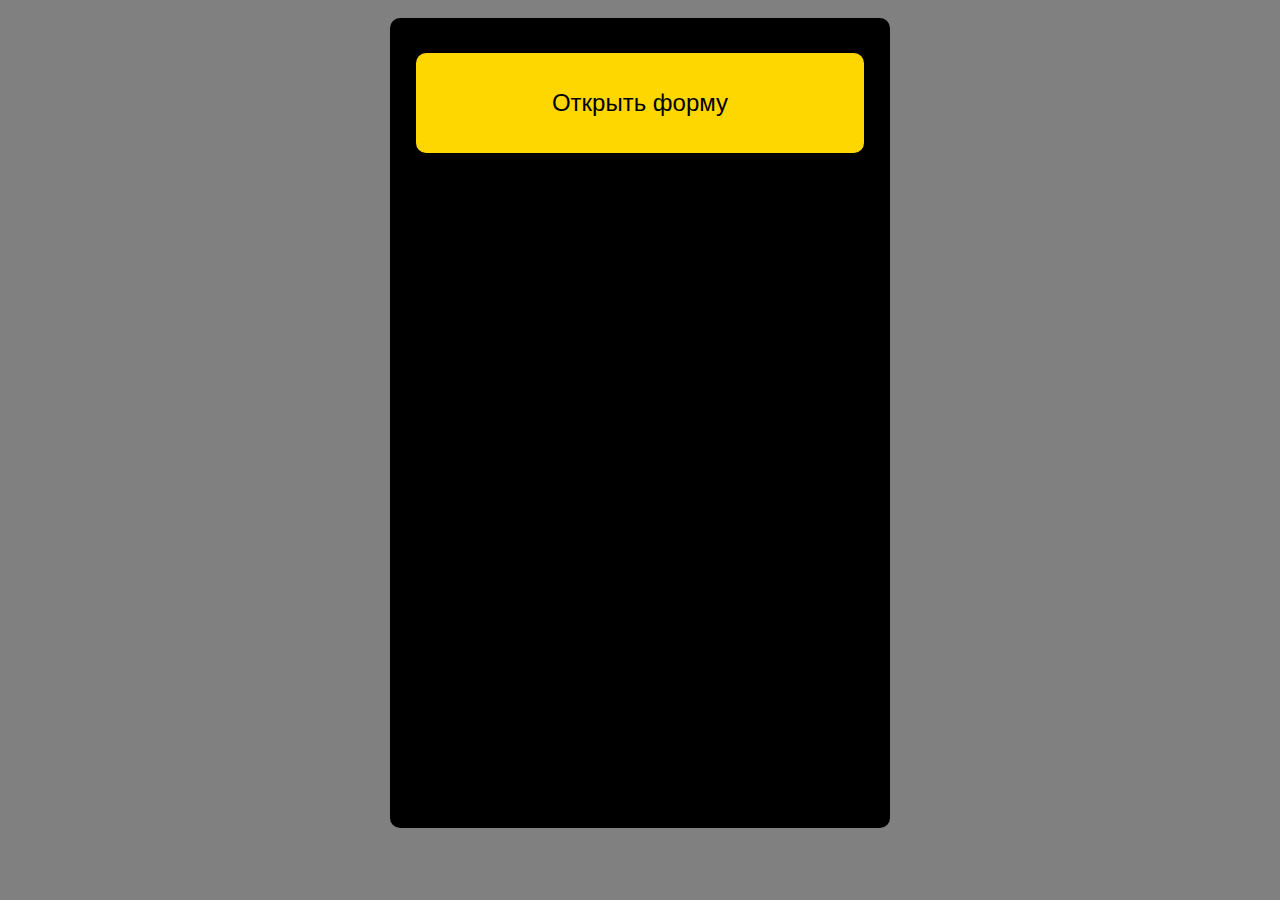
<file: INDEX8.html>
<!DOCTYPE html>
<html lang="en">
<head>
    <meta charset="UTF-8">
    <meta name="viewport" content="width=device-width, initial-scale=1.0">
    <link rel="stylesheet" href="style8.css">
    <title>task 8</title>
    <script src="https://ajax.googleapis.com/ajax/libs/jquery/2.2.4/jquery.min.js"></script>
</head>
<body>
  <div class="container">
    <button id="openFormButton">Открыть форму</button>
    <div id="popupForm" style="display: none;">
        <button id="closeFormButton">Закрыть форму</button>
        <section class="formcarry-container">
            <form action="https://formcarry.com/s/6JwBqZeLaG2" method="POST" enctype="multipart/form-data">
              
              <div class="formcarry-block">
                <input type="text" name="name" id="fc-generated-1-name" placeholder="ФИО" />
              </div>
                
              <div class="formcarry-block">
                <input type="email" name="email" id="fc-generated-1-email" placeholder="Электронная почта" />
              </div>
    
              <div class="formcarry-block">
                <input type="text" name="phone" id="fc-generated-1-name" placeholder="Номер телефона" />
              </div>
    
              <div class="formcarry-block">
                <input type="text" name="company" id="fc-generated-1-name" placeholder="Компания" />
              </div>
                
              <div class="formcarry-block">
                <textarea name="message" name="message" id="fc-generated-1-message" placeholder="Сообщение"></textarea>
              </div>
            
              <div class="formcarry-block">
                <label for="fc-generated-1-message">Соглашаюсь на обработку данных</label>
                <input type="checkbox" required="true" name="terms" id="terms">
              </div>
                
              <div class="formcarry-block">  
                <button id="send" type="submit">Отправить</button>
              </div>
            
            </form>
          </section>
    </div>
    <script src="index8.js"></script>
  </div>
</body>
</html>
</file>
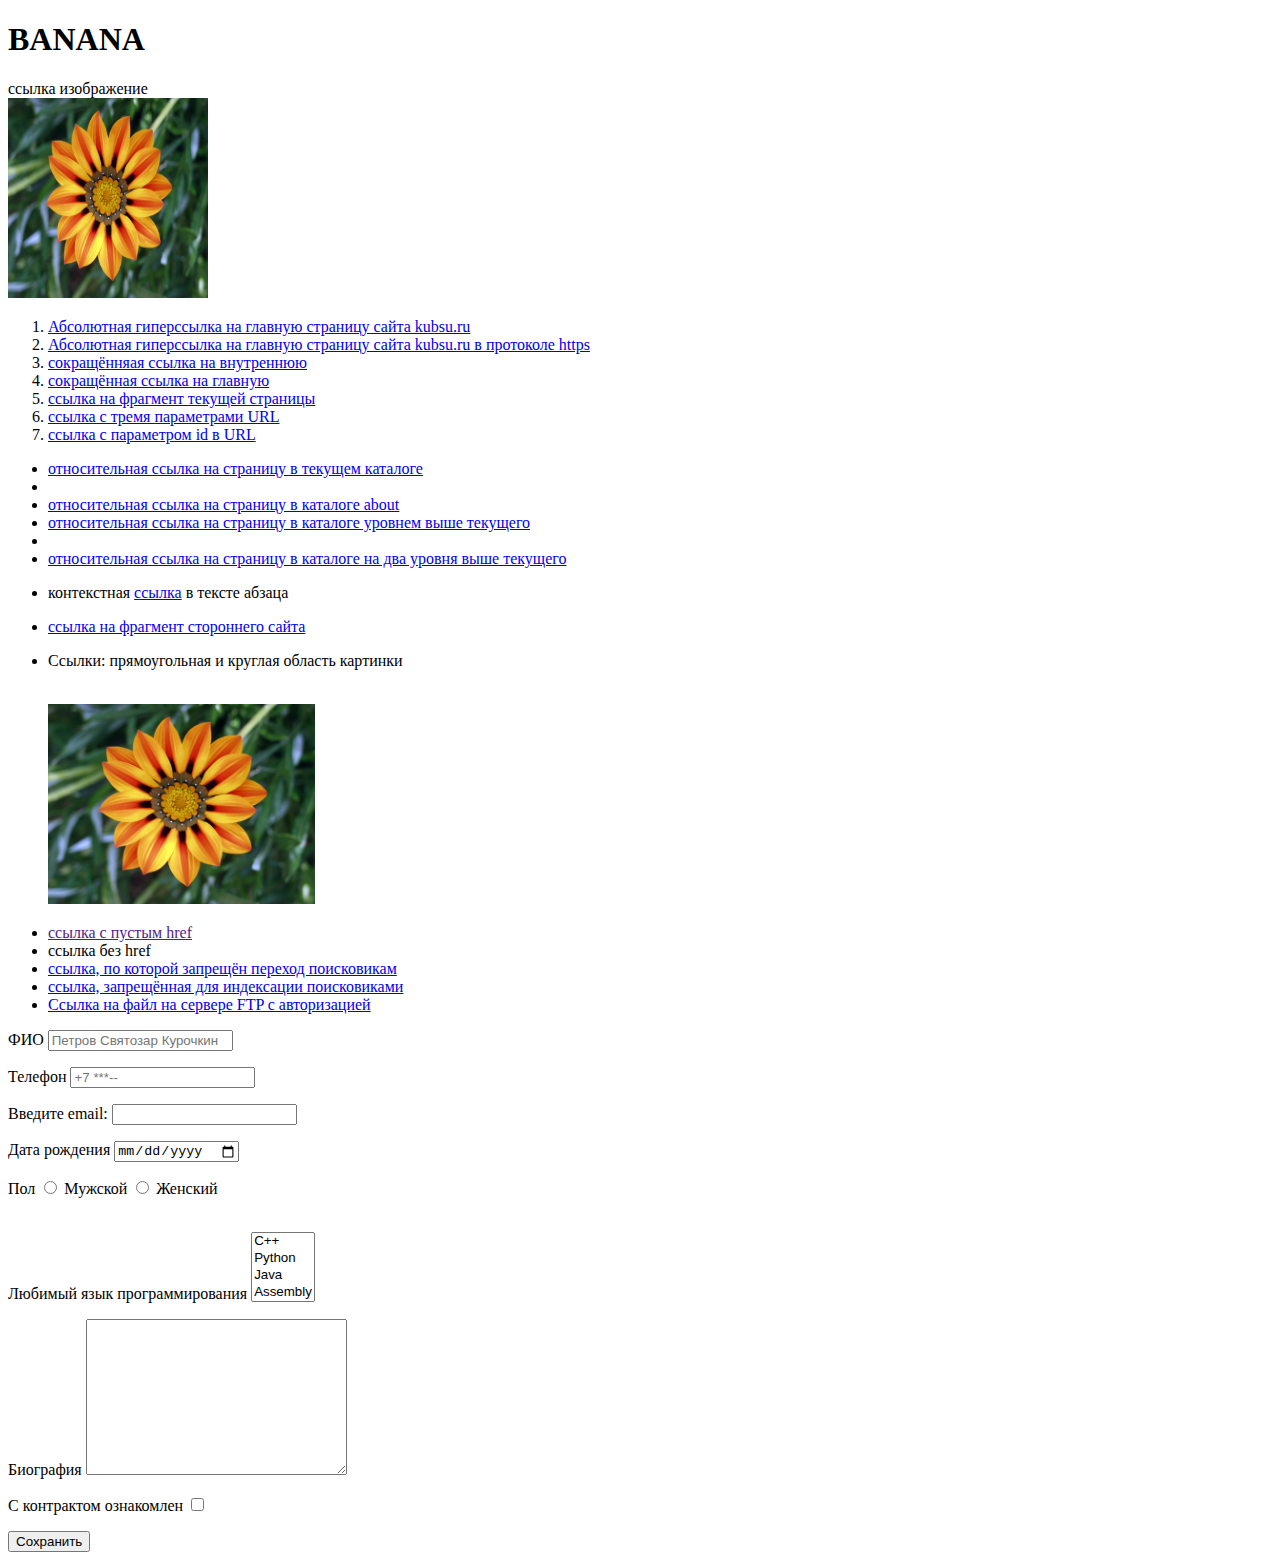
<file: task1.html>
<!DOCTYPE html>
<html lang= "en">

<head>
  <meta charset = "UTF-8">
  <link rel="shortcut icon" href="image/image.png">
  <title>Task1</title>
</head>   

<body>
  <header>
    <h1>BANANA</h1>
  </header>
  <main>
          <li>ссылка изображение<br>
            <a href="https://github.com/Anastasia>"><img src="image/image.png" width="200" height="200" alt="описание картинки"></a>
          </li>
          <ol>
            <li><a href = "http://www.kubsu.ru/index.php"> Абсолютная гиперссылка на главную страницу сайта kubsu.ru</a></li>
            <li><a href = "https://www.kubsu.ru/index.php"> Абсолютная гиперссылка на главную страницу сайта kubsu.ru в протоколе https</a></li>
            <li><a href="/pages/page" title="pages/page"> сокращённяая ссылка на внутреннюю</a>
            <li><a href="/" title="main"> сокращённая ссылка на главную</a></li>
            <li><a href="#sign" title="fragment"> ссылка на фрагмент текущей страницы</a></li>  
            <li><a href="http://github.com?parameter1=p1&parameter2=p2&parameter3=p3" title="three parameters"> ссылка с тремя параметрами URL</a></li>
            <li><a href="http://github.com?id=1000000" title="id"> ссылка с параметром id в URL</a></li>
          </ol>
          <ul>
            <li><a href="page"> относительная ссылка на страницу в текущем каталоге</a><li>
            <li><a href="./about/page"> относительная ссылка на страницу в каталоге about</a></li>
            <li><a href="../page"> относительная ссылка на страницу в каталоге уровнем выше текущего</a><li>
            <li><a href="../../page"> относительная ссылка на страницу в каталоге на два уровня выше текущего</a></li>
          </ul>

          <ul>
            <li>
              <p>контекстная <a href="https://youtube.com" stule="display: inline-block"> ссылка</a> в тексте абзаца</p>
            </li>
            <li>
              <a href="http://github.com/Anastasia#files"> ссылка на фрагмент стороннего сайта</a>
            </li>
          </ul>
          <ul>
            <li>
              <p>Ссылки: прямоугольная и круглая область картинки </p>
              <br>
              <img src="image/image.png" wight="200" height="200" alt="картинка" usemap="#map">
              <map>
                <area shape="rect" coords="0, 0, 200, 100" href="https://kubsu.ru" alt="прямоугольная область">
                <area shape="circle" coords="100,150,50" href="https://kubstu.ru" alt="круглая область">
              </map>
            </li>
          </ul>
          <ul>
            <li>
              <a href=""> ссылка с пустым href</a>
            </li>
            <li>
              <a>ссылка без href</a>
            </li>
            <li> <a href="http://lucky.re" rel="nofollow"> ссылка, по которой запрещён переход поисковикам</a></li>
            <li> <!--noindex--><a href="http://github.com">ссылка, запрещённая для индексации поисковиками</a><!--/noindex--></li>
            <li> <a href="ftp://user:2334425@youtube.com"> Ссылка на файл на сервере FTP с авторизацией</a></li>
          </ul>
      <a id="sign"></a>
      <form action="/" method="post" style="display: inherit">
                    <p>
                      <label for="name" >ФИО</label>
                      <input type="text" name="ФИО" id="name" placeholder="Петров Святозар Курочкин">
                    </p>
                    <p>
                      <label for="phone">Телефон</label>
                      <input type="tell" id="phone" placeholder="+7 ***--">
                    </p>
                    <p>
                      <label for="email">Введите email:</label>
                      <input type="email" name="email" id="email" required>
                    </p>
                    <p>
                      <label for="birth">Дата рождения</label>
                      <input type="date" id="birth">
                    </p>
                    <p>
                      <span>Пол</span>
                      <input type="radio" name="state" id="male" value="Мужской">
                      <label for="male">Мужской</label>
                      <input type="radio" name="state" id="female" value="Женский">
                      <label for="female">Женский</label><br><br>
                    </p>
                    <p>
                      <label for="lang">Любимый язык программирования</label>
                      <select name="lang[]" id="lang" multiple="multiple">
                          <option value="">C++</option>
                          <option value="">Python</option>
                          <option value="">Java</option>
                          <option value="">Assembly</option>
                      </select>
                    </p>
                    <P>
                      <label for="biography">Биография</label>
                      <textarea name="" id="biography" cols="30" rows="10"></textarea>
                    </P>
                    <p>
                      <label for="agree-input">С контрактом ознакомлен</label>
                      <input type="checkbox" id="agree-input">
                    </p>
                    <p>
                      <button type="submit">Сохранить</button>
                    </p>
            </form>
  </main>
</body>
</html>
</file>
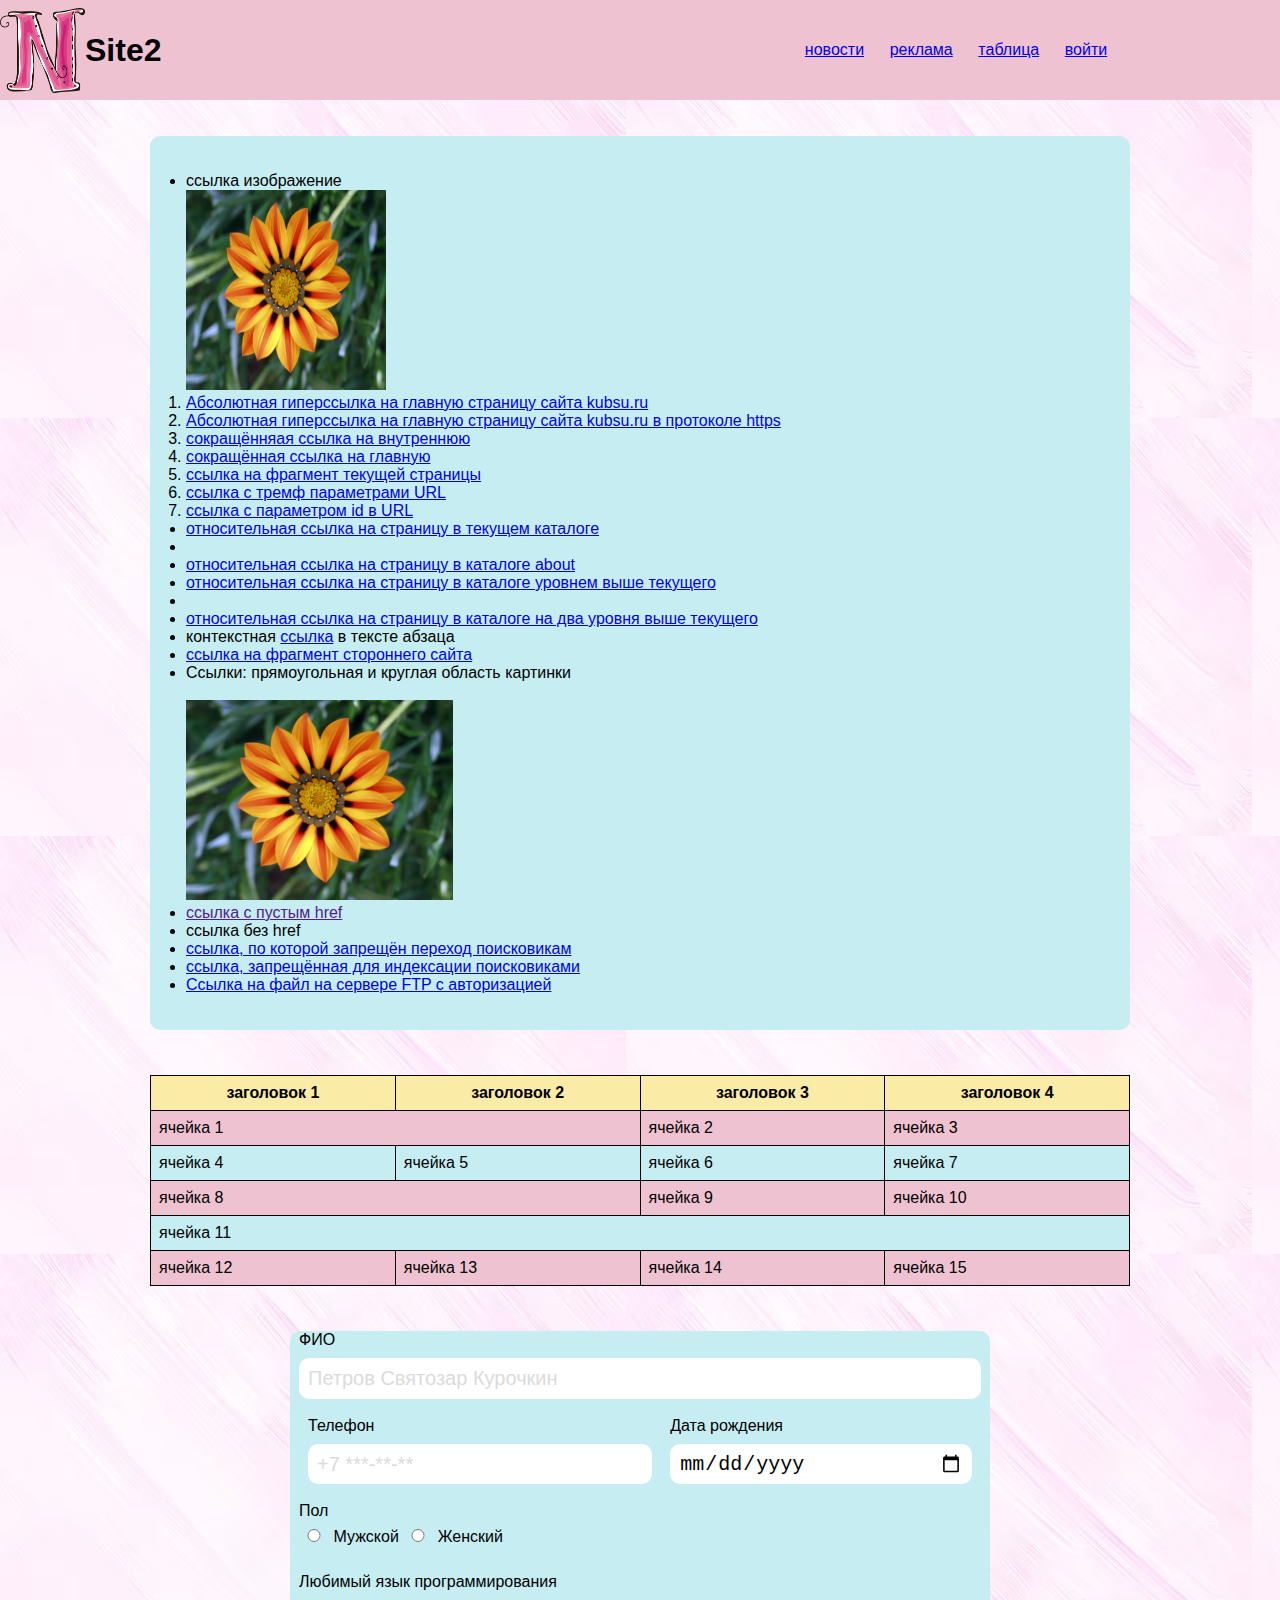
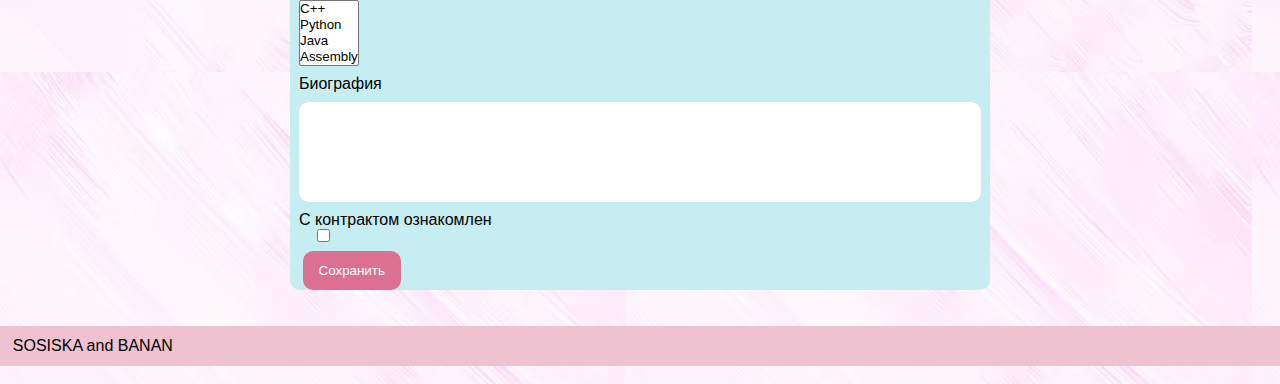
<file: task2.html>
<!DOCTYPE html>
<html lang= "en">

<head>
	<meta charset = "UTF-8">
	<link rel="stylesheet" href="new1.css">
	<link rel="shortcut icon" href="ne.png">
	<title>Task2</title>
</head> 	

<body>
<header>
	<div class="header-container">
		<div class="header-title">
			<img src="image/ne.png" width="85" height="85" alt="aaaa">
			<h1>Site2</h1>
		</div>
		<div class="header-menu">
			<ul>
				<li><a href="ssilki">новости</a></li>
				<li><a href = "http://www.kubsu.ru/index.php">реклама</a></li>
				<li><a href="#tab">таблица</a></li>
				<li><a href="#sign">войти</a></li>
			<ul>
		</div>
	</div>
</header>
	<main>
		<nav>
			<div class="main-back">
				<div class="main-content">
					<a id="ssilki"></a>
					<li>ссылка изображение<br>
						<a href="https://github.com/Ivan>"><img src="image/image.png" width="200" height="200" alt="описание картинки"></a>
					</li>
					<ol>
						<li><a href = "http://www.kubsu.ru/index.php"> Абсолютная гиперссылка на главную страницу сайта kubsu.ru</a></li>
						<li><a href = "https://www.kubsu.ru/index.php"> Абсолютная гиперссылка на главную страницу сайта kubsu.ru в протоколе https</a></li>
						<li><a href="/pages/page" title="pages/page"> сокращённяая ссылка на внутреннюю</a>
						<li><a href="/" title="main"> сокращённая ссылка на главную</a></li>
						<li><a href="#tab" title="fragment"> ссылка на фрагмент текущей страницы</a></li>	
						<li><a href="http://github.com?parameter1=p1&parameter2=p2&parameter3=p3" title="three parameters"> ссылка с тремф параметрами URL</a></li>
						<li><a href="http://github.com?id=1000000" title="id"> ссылка с параметром id в URL</a></li>
					</ol>
					<ul>
						<li><a href="page"> относительная ссылка на страницу в текущем каталоге</a><li>
						<li><a href="./about/page"> относительная ссылка на страницу в каталоге about</a></li>
						<li><a href="../page"> относительная ссылка на страницу в каталоге уровнем выше текущего</a><li>
						<li><a href="../../page"> относительная ссылка на страницу в каталоге на два уровня выше текущего</a></li>
					</ul>

					<ul>
						<li>
							<p>контекстная <a href="https://youtube.com" style="display: inline-block"> ссылка</a> в тексте абзаца</p>
						</li>
						<li>
							<a href="http://github.com/Ivan#files"> ссылка на фрагмент стороннего сайта</a>
						</li>
					</ul>
					<ul>
						<li>
							<p>Ссылки: прямоугольная и круглая область картинки </p>
							<br>
							<img src="image/image.png" wight="200" height="200" alt="картинка" usemap="#mmap">
							<map name="mmap">
								<area shape="rect" coords="0, 0, 200, 200" href="https://kubsu.ru/" alt="прямоугольная область">
								<area shape="cicle" coords="100,150,50" href="https://kubstu.ru/" alt="круглая область">
							</map>
						</li>
					</ul>
					<ul>
						<li>
							<a href=""> ссылка с пустым href</a>
						</li>
						<li>
							<a>ссылка без href</a>
						</li>
						<li> <a href="http://lucky.re" rel="nofollow"> ссылка, по которой запрещён переход поисковикам</a></li>
						<li> <!--noindex--><a href="http://github.com">ссылка, запрещённая для индексации поисковиками</a><!--/noindex--></li>
						<li> <a href="ftp://user:2334425@youtube.com"> Ссылка на файл на сервере FTP с авторизацией</a></li>
					</ul>
				</div>
			</div>
			<a id="tab"></a>
			<div class="table">
				<table>
						<tr class="table-header">
							<th>заголовок 1</th>
							<th>заголовок 2</th>
							<th>заголовок 3</th>
							<th>заголовок 4</th>
						</tr>
						<tr class="r-e">
							<td colspan="2">ячейка 1</td>
							<td>ячейка 2</td>
							<td>ячейка 3</td>
						</tr>
						<tr class="r-o">
							<td>ячейка 4</td>
							<td>ячейка 5</td>
							<td>ячейка 6</td>
							<td>ячейка 7</td>
						<tr>
						<tr class="r-e">
							<td colspan="2">ячейка 8</td>
							<td>ячейка 9</td>
							<td>ячейка 10</td>
						</tr>
						<tr class="r-o">
							<td colspan="4"> ячейка 11</td>
						</tr>
						<tr class="r-e">
							<td>ячейка 12</td>
							<td>ячейка 13</td>
							<td>ячейка 14</td>
							<td>ячейка 15</td>
						</tr>
				</table>
			</div>

			<a id="sign"></a>
			<form action="/" method="post" style="display: inherit">
                <div class="input ">
                    <label for="name" >ФИО</label>
                    <input type="text" name="ФИО" id="name" placeholder="Петров Святозар Курочкин">
                </div>
                <div class="phone-birth">
                    <div class="phone-container">
                        <label for="phone">Телефон</label>
                        <input type="tell" id="phone" placeholder="+7 ***-**-**">
                    </div>
                    <div class="birth">
                        <label for="birth">Дата рождения</label>
                        <input type="date" id="birth">
                    </div>
                </div>
                <div class="gender">
                    <span>Пол</span>
                    <input type="radio" name="state" id="male" value="Мужской">
                    <label for="male">Мужской</label>
                    <input type="radio" name="state" id="female" value="Женский">
                    <label for="female">Женский</label><br><br>
                </div>
                <div class="language">
                    <label for="lang">Любимый язык программирования</label>
                    <select name="lang[]" id="lang" multiple="multiple">
                        <option value="">C++</option>
                        <option value="">Python</option>
                        <option value="">Java</option>
                        <option value="">Assembly</option>
                    </select>
                </div>
                <div class="biog">
                    <label for="biography">Биография</label>
                    <textarea name="" id="biography" cols="30" rows="10"></textarea>
                </div>
                <div class="agree">
                    <label for="agree-input">С контрактом ознакомлен</label>
                    <input type="checkbox" id="agree-input">
                </div>
                <button type="submit">Сохранить</button>
            </form>
		</nav>
	</main>
	<footer>
		<div class="footer-c">
			SOSISKA and BANAN 
		</div>
	</footer>
</body>
</html>
</file>
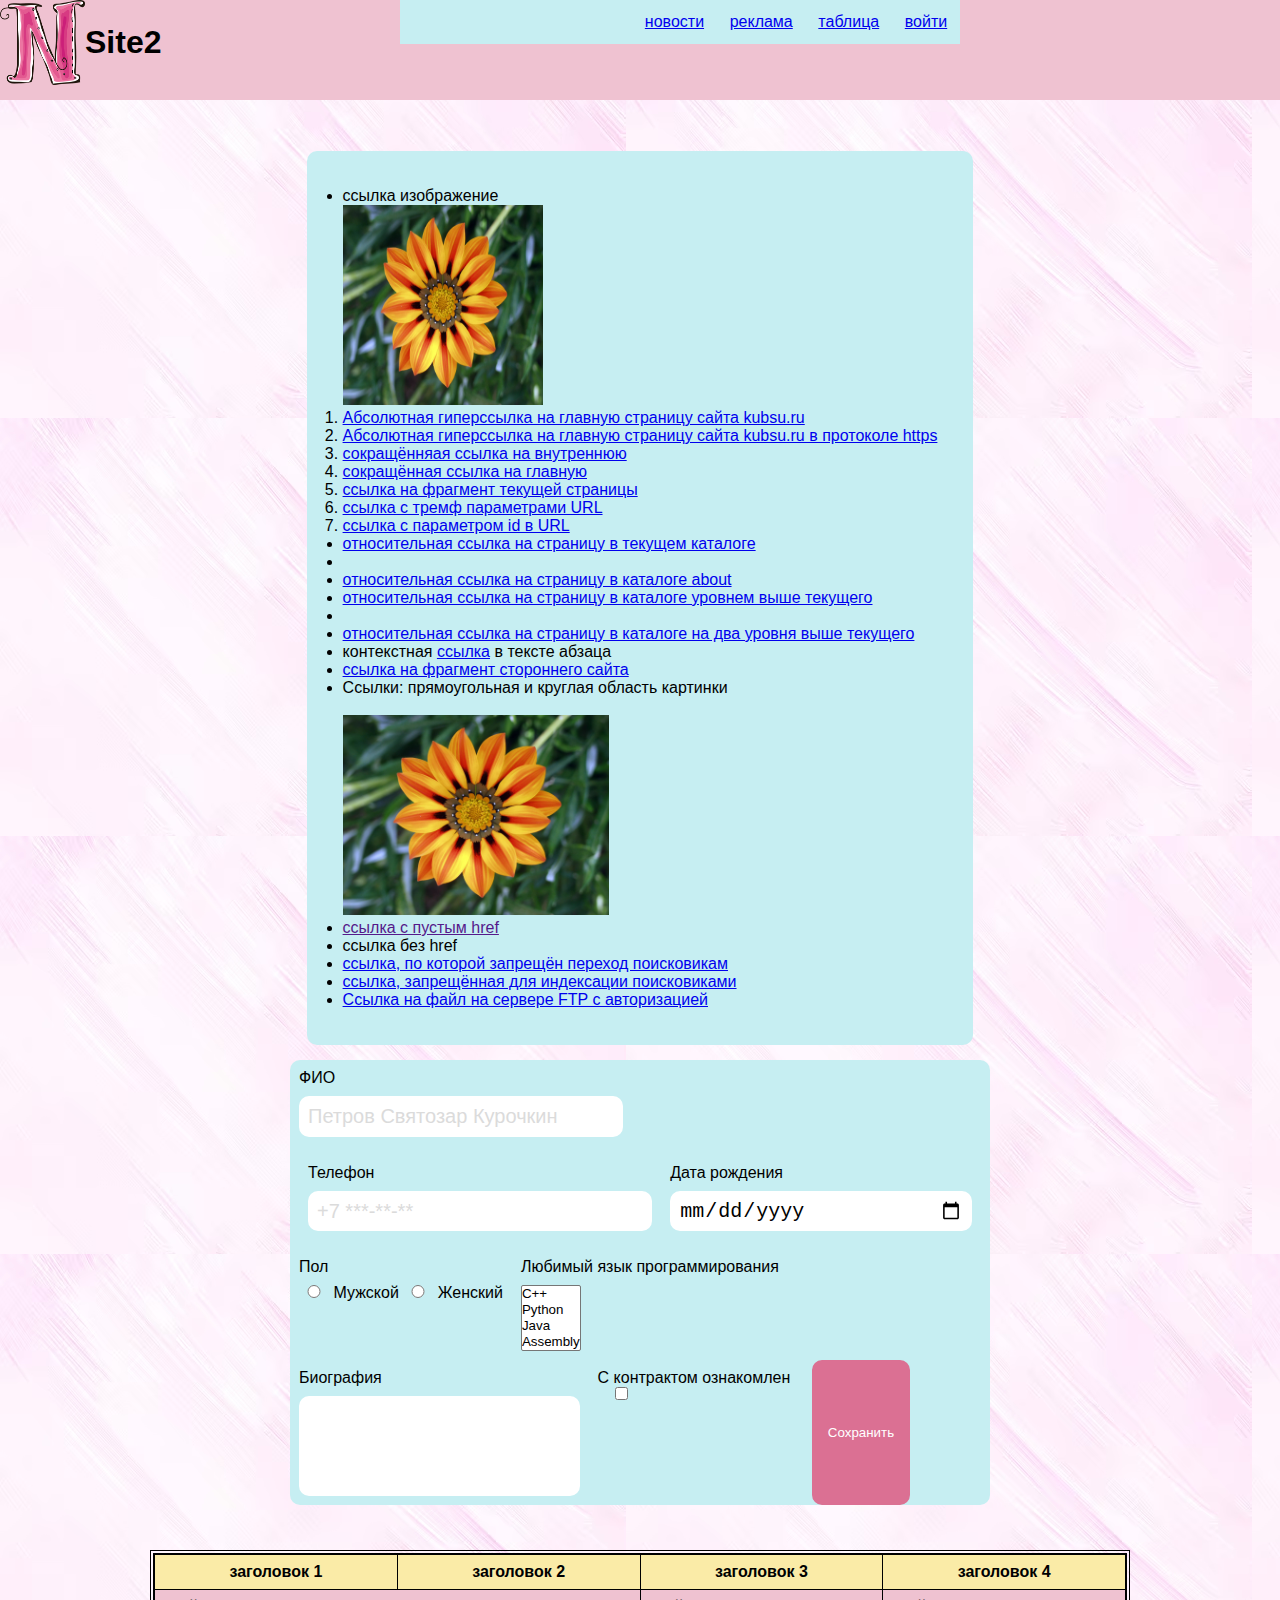
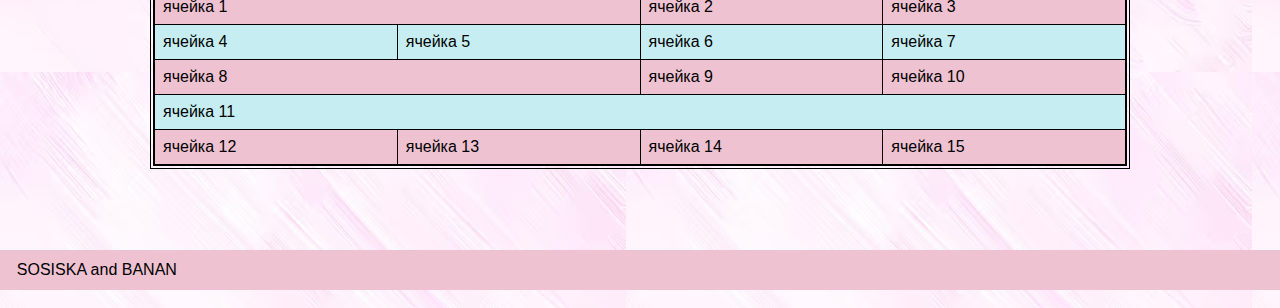
<file: task3.html>
<!DOCTYPE html>
<html lang= "en">

<head>
	<meta charset = "UTF-8">
	<link rel="stylesheet" href="css2.css">
	<link rel="shortcut icon" href="image/ne.png">
	<title>Task2</title>
</head> 	

<body>
<header>
	<div class="header-container">
		<div class="header-title">
			<img src="image/ne.png" width="85" height="85" alt="aaaa">
			<h1>Site2</h1>
		</div>
		<div class="header-menu">
			<ul>
				<li><a href="ssilki">новости</a></li>
				<li><a href = "http://www.kubsu.ru/index.php">реклама</a></li>
				<li><a href="#tab">таблица</a></li>
				<li><a href="#sign">войти</a></li>
			<ul>
		</div>
	</div>
</header>
	<main>
		<nav>
			<div class="main-back">
				<div class="main-content">
					<a id="ssilki"></a>
					<li>ссылка изображение<br>
						<a href="https://github.com/Nasty>"><img src="image/image.png" width="200" height="200" alt="описание картинки"></a>
					</li>
					<ol>
						<li><a href = "http://www.kubsu.ru/index.php"> Абсолютная гиперссылка на главную страницу сайта kubsu.ru</a></li>
						<li><a href = "https://www.kubsu.ru/index.php"> Абсолютная гиперссылка на главную страницу сайта kubsu.ru в протоколе https</a></li>
						<li><a href="/pages/page" title="pages/page"> сокращённяая ссылка на внутреннюю</a>
						<li><a href="/" title="main"> сокращённая ссылка на главную</a></li>
						<li><a href="#tab" title="fragment"> ссылка на фрагмент текущей страницы</a></li>	
						<li><a href="http://github.com?parameter1=p1&parameter2=p2&parameter3=p3" title="three parameters"> ссылка с тремф параметрами URL</a></li>
						<li><a href="http://github.com?id=1000000" title="id"> ссылка с параметром id в URL</a></li>
					</ol>
					<ul>
						<li><a href="page"> относительная ссылка на страницу в текущем каталоге</a><li>
						<li><a href="./about/page"> относительная ссылка на страницу в каталоге about</a></li>
						<li><a href="../page"> относительная ссылка на страницу в каталоге уровнем выше текущего</a><li>
						<li><a href="../../page"> относительная ссылка на страницу в каталоге на два уровня выше текущего</a></li>
					</ul>

					<ul>
						<li>
							<p>контекстная <a href="https://youtube.com" style="display: inline-block"> ссылка</a> в тексте абзаца</p>
						</li>
						<li>
							<a href="http://github.com/Nasty"> ссылка на фрагмент стороннего сайта</a>
						</li>
					</ul>
					<ul>
						<li>
							<p>Ссылки: прямоугольная и круглая область картинки </p>
							<br>
							<img src="image/image.png" wight="200" height="200" alt="картинка" usemap="#mmap">
							<map name="mmap">
								<area shape="rect" coords="0, 0, 200, 200" href="https://kubsu.ru/" alt="прямоугольная область">
								<area shape="cicle" coords="100,150,50" href="https://kubstu.ru/" alt="круглая область">
							</map>
						</li>
					</ul>
					<ul>
						<li>
							<a href=""> ссылка с пустым href</a>
						</li>
						<li>
							<a>ссылка без href</a>
						</li>
						<li> <a href="http://lucky.re" rel="nofollow"> ссылка, по которой запрещён переход поисковикам</a></li>
						<li> <!--noindex--><a href="http://github.com">ссылка, запрещённая для индексации поисковиками</a><!--/noindex--></li>
						<li> <a href="ftp://user:2334425@youtube.com"> Ссылка на файл на сервере FTP с авторизацией</a></li>
					</ul>
				</div>
			</div>
		</nav>
			<a id="tab"></a>
			<div class="table">
				<table>
						<tr class="table-header">
							<th>заголовок 1</th>
							<th>заголовок 2</th>
							<th>заголовок 3</th>
							<th>заголовок 4</th>
						</tr>
						<tr class="r-e">
							<td colspan="2">ячейка 1</td>
							<td>ячейка 2</td>
							<td>ячейка 3</td>
						</tr>
						<tr class="r-o">
							<td>ячейка 4</td>
							<td>ячейка 5</td>
							<td>ячейка 6</td>
							<td>ячейка 7</td>
						<tr>
						<tr class="r-e">
							<td colspan="2">ячейка 8</td>
							<td>ячейка 9</td>
							<td>ячейка 10</td>
						</tr>
						<tr class="r-o">
							<td colspan="4"> ячейка 11</td>
						</tr>
						<tr class="r-e">
							<td>ячейка 12</td>
							<td>ячейка 13</td>
							<td>ячейка 14</td>
							<td>ячейка 15</td>
						</tr>
				</table>
			</div>

			<a id="sign"></a>
			<form action="/" method="post" style="display: inherit">
                <div class="input ">
                    <label for="name" >ФИО</label>
                    <input type="text" name="ФИО" id="name" placeholder="Петров Святозар Курочкин">
                </div>
                <div class="phone-birth">
                    <div class="phone-container">
                        <label for="phone">Телефон</label>
                        <input type="tell" id="phone" placeholder="+7 ***-**-**">
                    </div>
                    <div class="birth">
                        <label for="birth">Дата рождения</label>
                        <input type="date" id="birth">
                    </div>
                </div>
                <div class="gender">
                    <span>Пол</span>
                    <input type="radio" name="state" id="male" value="Мужской">
                    <label for="male">Мужской</label>
                    <input type="radio" name="state" id="female" value="Женский">
                    <label for="female">Женский</label><br><br>
                </div>
                <div class="language">
                    <label for="lang">Любимый язык программирования</label>
                    <select name="lang[]" id="lang" multiple="multiple">
                        <option value="">C++</option>
                        <option value="">Python</option>
                        <option value="">Java</option>
                        <option value="">Assembly</option>
                    </select>
                </div>
                <div class="biog">
                    <label for="biography">Биография</label>
                    <textarea name="" id="biography" cols="30" rows="10"></textarea>
                </div>
                <div class="agree">
                    <label for="agree-input">С контрактом ознакомлен</label>
                    <input type="checkbox" id="agree-input">
                </div>
                <button type="submit">Сохранить</button>
            </form>
	</main>
	<footer>
		<div class="footer-c">
			SOSISKA and BANAN 
		</div>
	</footer>
</body>
</html>
</file>
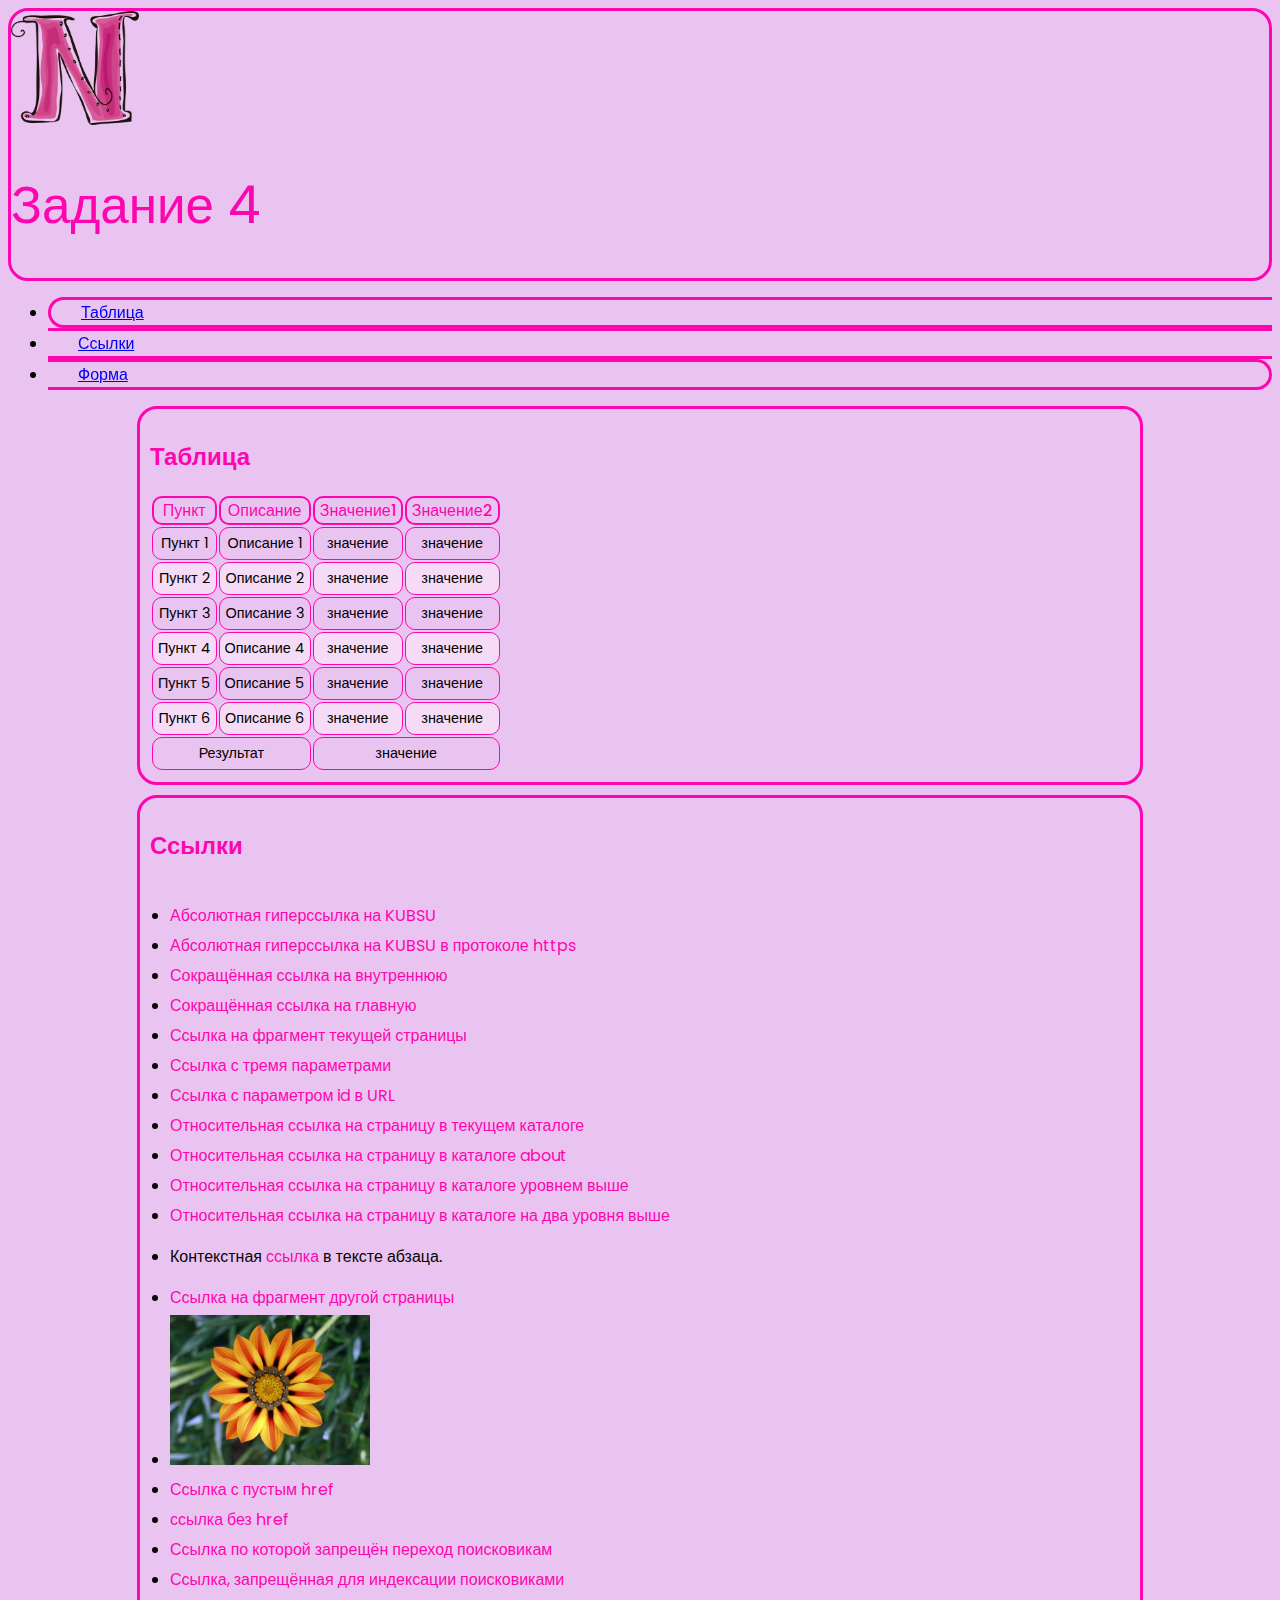
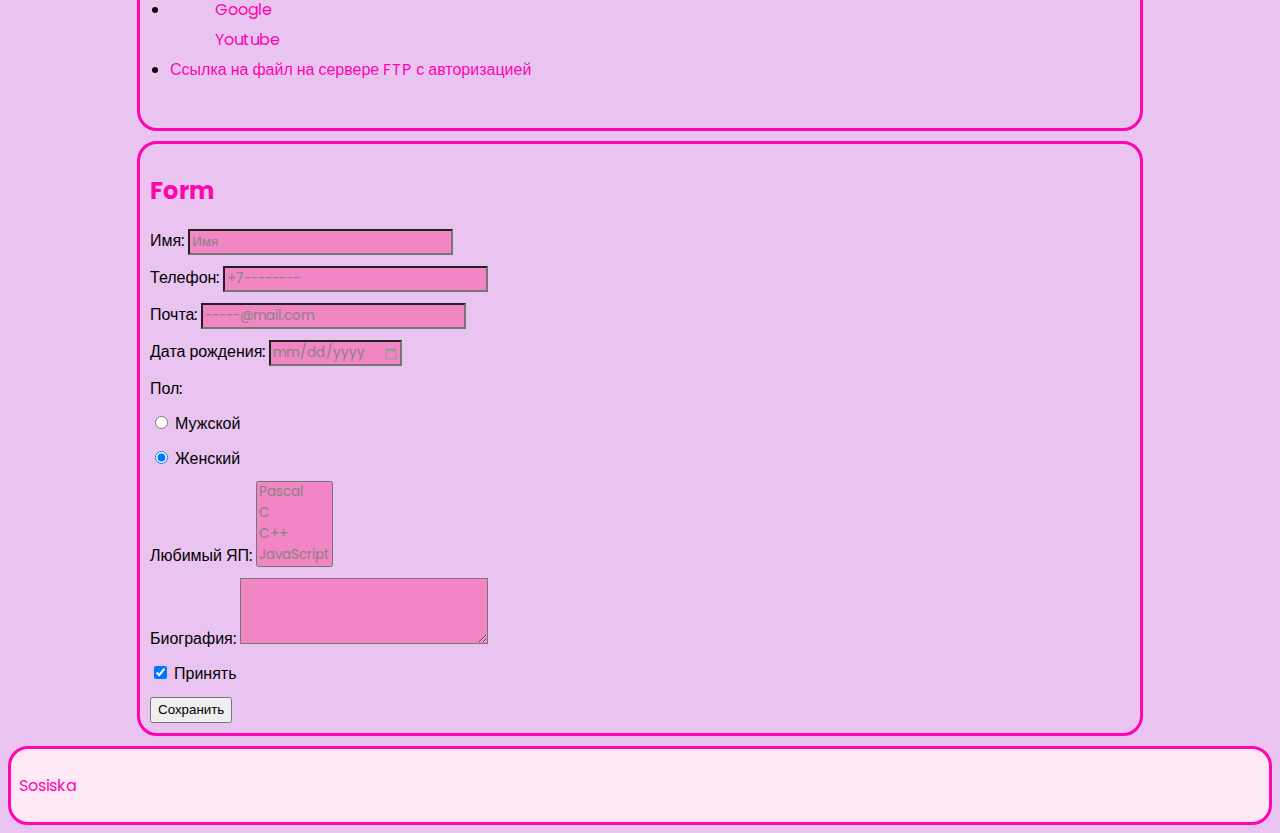
<file: task4.html>
<!DOCTYPE html>
<html lang="en">
<head>
    <meta charset="UTF-8">
    <meta name="viewport" content="width=device-width, initial-scale=1.0">
    <title>task4</title>
    <link href="https://cdn.jsdelivr.net/npm/bootstrap@5.3.2/dist/css/bootstrap.min.css" rel="stylesheet" integrity="sha384-T3c6CoIi6uLrA9TneNEoa7RxnatzjcDSCmG1MXxSR1GAsXEV/Dwwykc2MPK8M2HN" crossorigin="anonymous">
    <link href="./new2.css" rel="stylesheet">
</head>
<body>
    <header class="sticky-top">
      <nav class="navbar justify-content-start pb-0">
        <img src="image/ne.png" alt="Logo" id="logo" class="mx-2 mb-0">
        <h1 id="name">Задание 4</h1>
      </nav>
    </header>
    <nav id="site-navigation" class="m-auto w-100">
      <ul class="list-unstyled d-flex mb-0 flex-column flex-lg-row m-1 justify-content-center" id="navigation-list">
        <li class="d-inline-block text-center"><a class="d-block text-decoration-none text-black p-1" href="#table">Таблица</a></li>
        <li class="d-inline-block text-center"><a class="d-block text-decoration-none text-black p-1" href="#links">Ссылки</a></li>
        <li class="d-inline-block text-center"><a class="d-block text-decoration-none text-black p-1" href="#form">Форма</a></li>
      </ul>
    </nav>
    <div id="content" class="d-grid w-100">
      <div id="table" class="row order-md-2">
        <h2>Таблица</h2>
        <table>
            <thead>
                <tr>
                    <th>Пункт</th>
                    <th>Описание</th>
                    <th>Значение1</th>
                    <th>Значение2</th>
                </tr>
            </thead>
            <tbody>
                <tr>
                    <td>Пункт 1</td>
                    <td>Описание 1</td>
                    <td>значение</td>
                    <td>значение</td>
                </tr>
                <tr>
                    <td>Пункт 2</td>
                    <td>Описание 2</td>
                    <td>значение</td>
                    <td>значение</td>
                </tr>
                <tr>
                    <td>Пункт 3</td>
                    <td>Описание 3</td>
                    <td>значение</td>
                    <td>значение</td>
                </tr>
                <tr>
                    <td>Пункт 4</td>
                    <td>Описание 4</td>
                    <td>значение</td>
                    <td>значение</td>
                </tr>
                <tr>
                    <td>Пункт 5</td>
                    <td>Описание 5</td>
                    <td>значение</td>
                    <td>значение</td>
                </tr>
                <tr>
                    <td>Пункт 6</td>
                    <td>Описание 6</td>
                    <td>значение</td>
                    <td>значение</td>
                </tr>
                <tr>
                    <td colspan="2">Результат</td>
                    <td colspan="2">значение</td>
                </tr>
            </tbody>
        </table>
      </div>
      <div id="links" class="row order-md-1">
        <h2>Ссылки</h2>
        <ul>
            <li><a href="http://www.kubsu.ru/">Абсолютная гиперссылка на KUBSU</a></li>
            <li><a href="https://www.kubsu.ru/">Абсолютная гиперссылка на KUBSU в протоколе https</a></li>
            <li><a href="/inner_page">Сокращённая ссылка на внутреннюю</a></li>
            <li><a href="/">Сокращённая ссылка на главную</a></li>
            <li><a href="#table">Ссылка на фрагмент текущей страницы</a></li>
            <li><a href="https://wwww.somepage.com/find?param1=value1&param2=value2&param3=value3">Ссылка с тремя параметрами</a></li>
            <li><a href="https://wwww.somepage.com/findbyid?id=some_id_value">Ссылка с параметром id в URL</a></li>
            <li><a href="./some_other_page.html">Относительная ссылка на страницу в текущем каталоге</a></li>
            <li><a href="/about/some_other_page.html">Относительная ссылка на страницу в каталоге about</a></li>
<li><a href="../some_other_page.html">Относительная ссылка на страницу в каталоге уровнем выше</a></li>
            <li><a href="../../some_other_page.html">Относительная ссылка на страницу в каталоге на два уровня выше</a></li>
            <li><p>Контекстная <a href="https://www.quotes.com">ссылка</a> в тексте абзаца.</p></li>
            <li><a href="https://ru.wikipedia.org/wiki/%D0%9D%D0%B8%D0%BA%D0%BE%D0%BB%D0%B0%D0%B9_I#%D0%A1%D0%BC%D0%B5%D1%80%D1%82%D1%8C">Ссылка на фрагмент другой страницы</a></li>
            <li>
                <img src="image/image.png" usemap="#mymap" width="200" height="150" alt="картинка">
                <map name="mymap">
                    <area shape="rect" coords="10,20,30,40" href="https://i.pinimg.com/originals/6d/af/45/6daf45494c87bc6ed43704aa269c06d3.jpg" alt="Rect shape">
                    <area shape="circle" coords="15,15,5" href="https://www.google.com/" alt="Cicle shape">
                </map>
            </li>
            <li><a href="">Ссылка с пустым href</a></li>
            <li><a>ссылка без href</a></li>
            <li><a href="https://www.google.com" rel="nofollow">Ссылка по которой запрещён переход поисковикам</a></li>
            <li><a href="https://www.google.com" rel="nofollow">
                <!--noindex-->
                Ссылка, запрещённая для индексации поисковиками
                <!--noindex-->
            </a></li>
            <li>
                <ol type="1">
                    <li><a href="https://www.google.com" title="Google">Google</a></li>
                    <li><a href="https://www.youtube.com" title="Youtube">Youtube</a></li>
                </ol>
            </li>
            <li>
                <a href="ftp://user:1818@somepage.com/.file.html">Ссылка на файл на сервере FTP с авторизацией</a>
            </li>
        </ul>
      </div>
      <div id="form" class="row order-md-3">
        <h2>Form</h2>
        <form action="https://www.submit_somewhere.com" method="POST">          
          <div class="mb-3">
            <label for="form-field-name" class="form-label text-white">Имя: </label>
            <input type="text" class="form-control" id="form-field-name" placeholder="Имя">
          </div>
          <div class="mb-3">
            <label for="form-field-phone" class="form-label text-white">Телефон: </label>
            <input type="tel" class="form-control" id="form-field-phone" placeholder="+7--------">
          </div>
          <div class="mb-3">
            <label for="form-field-email" class="form-label text-white">Почта: </label>
            <input type="email" class="form-control" id="form-field-email" placeholder="-----@mail.com">
          </div>
          <div class="mb-3">
            <label for="form-field-bdate" class="form-label text-white">Дата рождения: </label>
            <input type="date" class="form-control" id="form-field-bdate" placeholder="день рождения">
          </div>
          <div class="mb-3">
            <label class="form-label text-white">Пол: </label>
            <div class="form-check">
              <input class="form-check-input" type="radio" name="form-field-gender" id="form-field-gender-1">
              <label class="form-check-label text-white" for="form-field-gender-1">
              Мужской
              </label>
            </div>
            <div class="form-check">
              <input class="form-check-input" type="radio" name="form-field-gender" id="form-field-gender-2" checked>
              <label class="form-check-label text-white" for="form-field-gender-2">
              Женский
              </label>
            </div>
          </div>
          <div class="mb-3">
            <label class="form-label text-white">Любимый ЯП: </label>
            <select name="form-field-pl[]" class="form-select" multiple aria-label="Default select example">
              <option value="pascal">Pascal</option>
              <option value="c">C</option>
              <option value="cpp">C++</option>
              <option value="js">JavaScript</option>
              <option value="php">PHP</option>
<option value="python">Python</option>
              <option value="java">Java</option>
            </select>
          </div>
          <div class="mb-3">
            <label for="form-field-bio" class="form-label text-white">Биография: </label>
            <textarea class="form-control" id="form-field-bio" rows="3"></textarea>
          </div>
          <div class="form-check mb-3">
            <input class="form-check-input" type="checkbox" value="" id="form-field-acception" checked>
            <label class="form-check-label text-white" for="form-field-acception">
              Принять
            </label>
          </div>
          <button type="submit" class="btn btn-primary mb-1">Сохранить</button>
        </form>
      </div>
    </div>
    <footer class="m-1">
      <p class="author-name mb-0">Sosiska</p>
    </footer>
    <script src="https://cdn.jsdelivr.net/npm/bootstrap@5.3.2/dist/js/bootstrap.bundle.min.js" integrity="sha384-C6RzsynM9kWDrMNeT87bh95OGNyZPhcTNXj1NW7RuBCsyN/o0jlpcV8Qyq46cDfL" crossorigin="anonymous"></script>
</body>
</html>
</file>
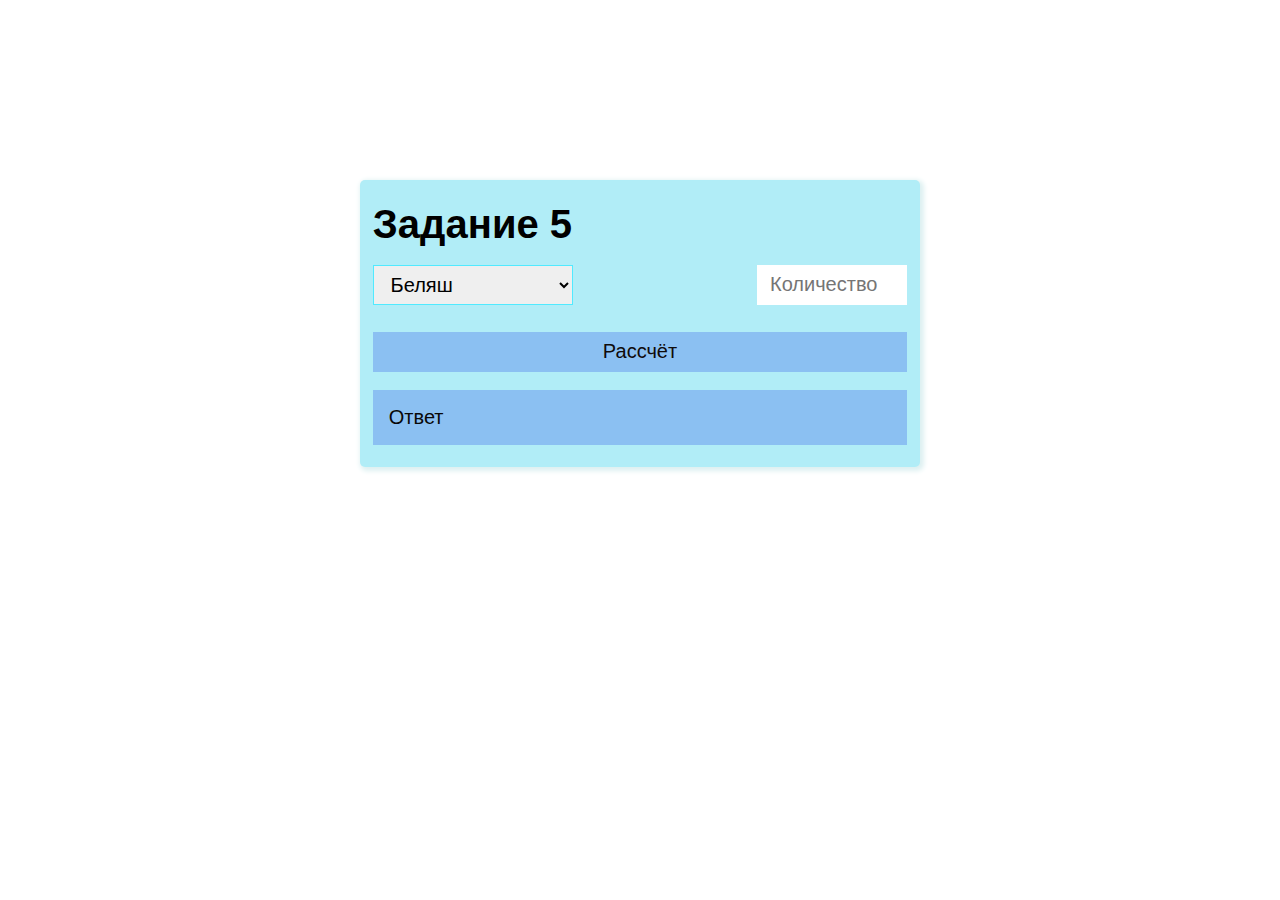
<file: task5.html>
<!DOCTYPE html>
<html lang="en">
<head>
    <meta charset="UTF-8">
    <title>task5</title>
    <link rel="stylesheet" href="new5.css">
</head>
<body>
    <main>
        <h1 id="title">Задание 5</h1>
        <div class="container">
            <select name="list[]" id="list">
                <option value="55">Беляш</option>
                <option value="55">Чебурек</option>
                <option value="71">Кекс</option>
                <option value="40">Пирожок</option>
            </select>
            <input type="text" id="count" class="count" placeholder="Количество">
        </div>
        <button id="button">Рассчёт</button>
        <div id="errorlog" class="errorlog"></div>
        <div id="answer">Ответ</div>
    </main>
    <script src="index5.js"></script>
</body>
</html>
</file>
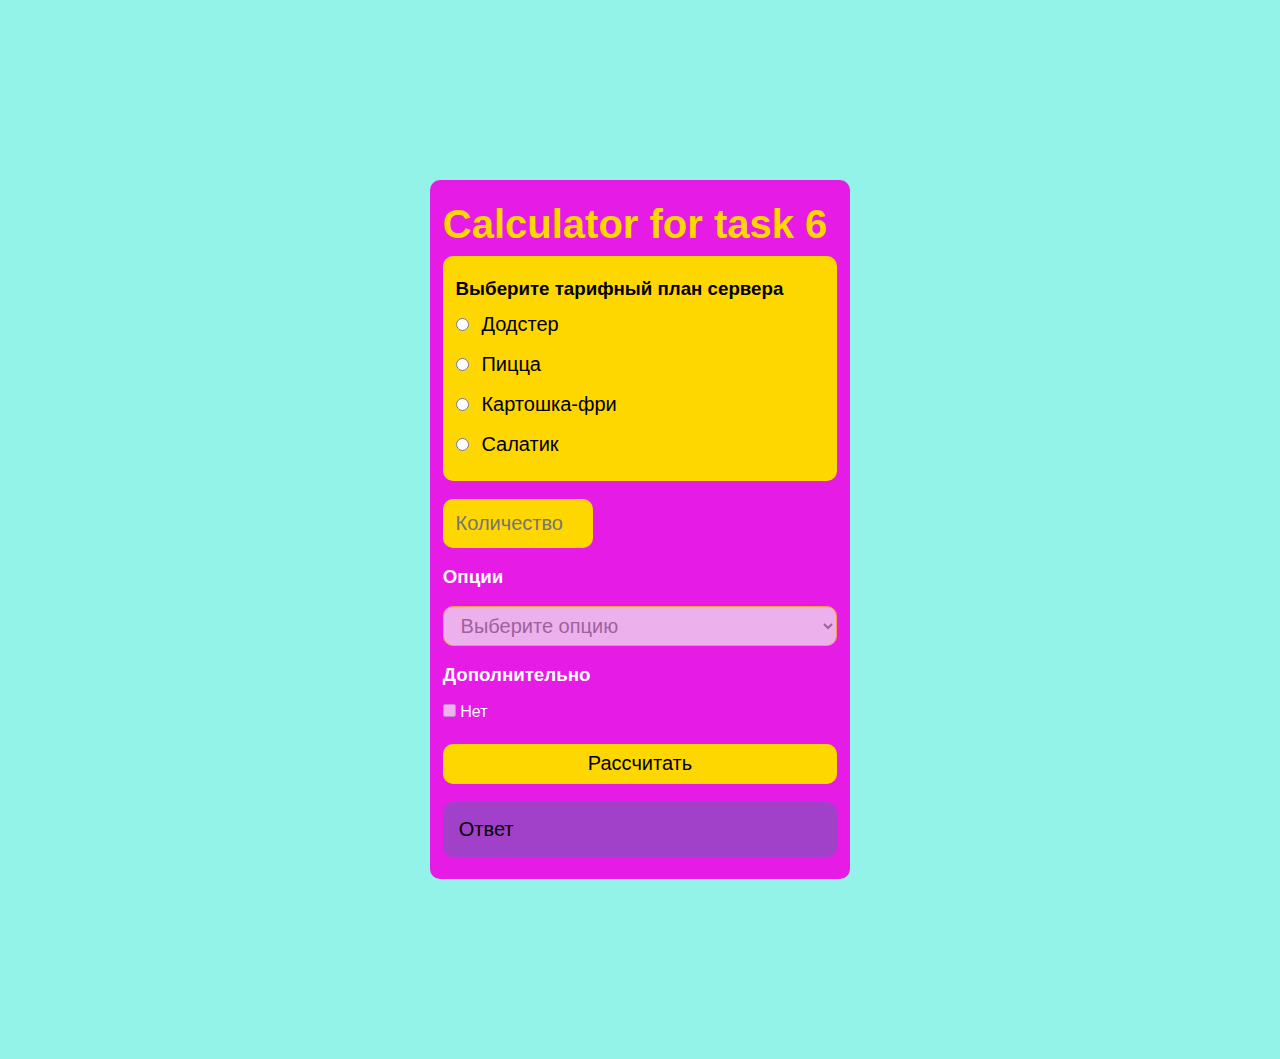
<file: task6.html>
<!DOCTYPE html>
<html lang="en">
<head>
    <meta charset="UTF-8">
    <title>calculator</title>
    <link rel="stylesheet" href="task6.css">
</head>
<body>
    <main>
        <div class="calculator">
            <div class="calc-head">
                <h1 id="title">Calculator for task 6</h1>
            </div>
            <div class="calc-body">
                <div class="calc-input">
                    <div id="product-type-outter" class="plan-container">
                        <h3 class="calc-text">Выберите тарифный план сервера</h3>
                        <div id="calc-radio-group" class="plan-fields"></div>
                    </div>
                    <input type="text" id="count-6" class="count count-6" placeholder="Количество">
                            <h3>Опции</h3>
                            <div id="subproducts" class="input-container">
                                <select class="option" name="subproducts-select" id="select" disabled>
                                    <option class="option" value="">Выберите опцию</option>
                                </select>
                            </div>
                            <h3 class="calc-text">Дополнительно</h3>
                            <div id="property-container">
                                    <input type="checkbox" name="product-property" id="property" value="" disabled>
                                    <label for="product-property" id="property-label">Нет</label>
                            </div>
                </div>
                    <button id="button">Рассчитать</button>
                    <div id="errorlog"></div>
                    <div id="answer">Ответ</div>
            </div>
        </div>
    </main>
    <script src="INDEX6.js"></script>
</body>
</html>
</file>
<file: style8.css>
* {
    margin: 0;
    padding: 0;
    box-sizing: border-box;
}

body {
    font-family: sans-serif;
    width: 100%;
    max-width: 1200px;
    margin: 0 auto;
    background-color: #808080;
}

.container {
    background-color: #000000;
    padding: 2dvw;
    margin-top: 2dvh;
    min-height: 90dvh;
    border-radius: 10px;
}

#openFormButton, #closeFormButton, #send {
    border-radius: 10px;
    padding: 1dvw;  
    background-color: #FFD700;
    width: 100%;
    margin-top: 1dvh;
    font-size: 24px;
    outline: none;
    border: none;
    color: #000;
    min-height: 100px;
}
#closeFormButton {
    margin-bottom: 1dvh;
}

#send {
    background-color: #FFD700;
    bottom: 0;
}

.container label {
    color: #FFD700;
    font-size: 20px;
}

.formcarry-block:nth-child(6) {
    width: 300px;
    display: flex;
    justify-content: space-between;
}
.formcarry-block:nth-child(6) label {
    margin-left: 5px;
}
.formcarry-block:nth-child(6) input {
    width: 20px;
}

form input, textarea {
    width: 100%;
    font-size: 20px;
    margin: 1dvh 0;
    border-radius: 10px;
    padding: 1dvw 2dvw;
    background-color: #606060;
    color: #fff;
    border: none;
    outline: none;
}
textarea {
    resize: none;
}
form input::placeholder, textarea::placeholder {
    color: #808080;
}

@media (min-width: 960px) {
    body {
        max-width: 500px;
    }
}
</file>
<file: new1.css>
* {
    margin: 0;
    padding: 0;
    box-sizing: border-box;
}

body {
    font-family: sans-serif;
    background-image: url("image/image1.png");

}


header {
	width:100%;
	background-color: #efc2d1;
	height:100px;
}

header .header-container {
	width: 100%;
	max-width: 960px;
	margin: 0 auto;
	height: 100px;
	display: flex;
	justify-content: space-between;
	align-items: center;
}

.header-title {
	position: absolute;
	left: 0;
	width: 400px;
	display: flex;
	align-items: center;
	justify-content: left;
}
.header-menu  {
	
	width: 100%;
	max-width: 960px;
	margin: 0 auto;
}
.header-menu ul{
	list-style: none;
	display: flex;
	justify-content: end;
}
.header-menu ul li {
	margin: 1dvw;
}


main {
    width: 100%;
    max-width: 980px;
    margin: 4dvh auto 0;
}
 .main-back{
    width: 100%;
    max-width: 980px;
    background-color: #c6eef2;
    padding: 2dvh;
    border-radius: 10px;
}
 .main-content {
	 width: 100%;
    max-width: 980px;
	margin: 2dvh;
 }
table {
    border-collapse: collapse;
    width: 100%;
    margin: 5dvh 0;
}

th, td {
    border: 1px solid black;
    padding: 8px;
}

tr.table-header {
    background-color: #faeba7;
}

tr.r-e{
    background-color: #efc2d1;
}

tr.r-o {
    background-color: #c6eef2;
}

form {
    display: flex;
    max-width: 700px;
    margin: 0 auto;
	background-color: #c6eef2;
	border-radius: 10px;
}
form div {
    margin: 1dvh;
}

form div input {
    outline: none;
    border: none;
    border-radius: 10px;
    width: 100%;
    font-size: 20px;
    padding: 1dvh;
    margin-top: 1dvh;
}
form div input::placeholder {
    color: #dbdbdb;
}
form .phone-birth {
    display: flex;
}
form .phone-birth input {
    height: 40px;
}
form .gender span {
    display: block;
}
form .gender input {
    width: 30px;
    display: inline-block;
}
form .language select {
    margin-top: 1dvh;
    display: block;
}
form .biog textarea {
    display: block;
    width: 100%;
    height: 100px;
    resize: none;
    border-radius: 10px;
    padding: 1dvh 1dvw;
    border: none;
    margin-top: 1dvh;
}
form .terms-agree {
    display: flex;
    align-items: center;
}
form .agree #agree-input {
    display: flex;
    align-items: center;
    width: 23px;
    margin: 0 1dvw;
}
form button {
    margin-left: 1dvw;
    padding: 1dvh 1dvw;
    background-color: #DB7093;
    border: 3px #DB7093  solid;
    border-radius: 10px;
    color: #FFFFFF;
    transition: .3s;
}
form button:hover {
    background-color: #fff;
    border: 3px #DB7093 solid;
    color: #DB7093;
}

footer {
    background-color: #efc2d1;
    width: 100%;
    height: 40px;
    margin-bottom: 2dvh;
}
footer .footer-c {
    width: 100%;
    max-width: 980px;
    margin: 4dvh 1dvw 0;
    height: 40px;
    display: flex;
    align-items: center;
}
footer .footer-c p {
    color: #FFF;
    font-weight: 600;
}
</file>
<file: css2.css>
* {
    margin: 0;
    padding: 0;
    box-sizing: border-box;
}

body {
    font-family: sans-serif;
    background-image: url("image/image1.png");

}
header {
	width:100%;
	background-color: #efc2d1;
	height:150px;
}

header .header-container {
    position: absolute;
	width: 100%;
	margin: 0 auto;
	height: 150px;
	display: flex;
	flex-wrap: wrap;
    flex-direction: column;
}

.header-title {
	width: 100%;
	display: flex;
	align-items: center;
	justify-content: left;
    background-color: #efc2d1;
}
.header-menu  {
	
	width: 100%;
	margin: 0 auto;
    background-color: #c6eef2;
}
.header-menu ul{
	list-style: none;
	display: flex;
}
.header-menu ul li {
	margin: 1dvw;
}


main {
    width: 100%;
    margin: 4dvh auto 0;
    display: flex;
    flex-wrap: wrap;
}
main nav{
    order: 2;
}
main form{
    order: 3;
}
 .main-back{
    width: 980px;
    margin-top: 15px;
    background-color: #c6eef2;
    padding: 2dvh;
}
 .main-content {
	width: 100%;
    max-width: 980px;
	margin: 2dvh;
 }
table {
    display: flex;
    border-collapse: collapse;
    border: 4px double black;
    width: 100%;
    margin: 5dvh 0;
}

th, td {
    border: 1px solid black;
    padding: 8px;
    width: 960px;
}

tr.table-header {
    background-color: #faeba7;
}

tr.r-e{
    background-color: #efc2d1;
}

tr.r-o {
    background-color: #c6eef2;
}

form {
    display: flex;
    margin: 0 auto;
	background-color: #c6eef2;
	flex-wrap: wrap;
}
form div {
    margin: 1dvh;
}

form div input {
    outline: none;
    border: none;
    border-radius: 10px;
    width: 100%;
    font-size: 20px;
    padding: 1dvh;
    margin-top: 1dvh;
}
form div input::placeholder {
    color: #dbdbdb;
}
form .phone-birth {
    display: flex;
}
form .phone-birth input {
    height: 40px;
}
form .gender span {
    display: block;
}
form .gender input {
    width: 30px;
    display: inline-block;
}
form .language select {
    margin-top: 1dvh;
    display: block;
}
form .biog textarea {
    display: block;
    width: 100%;
    height: 100px;
    resize: none;
    border-radius: 10px;
    padding: 1dvh 1dvw;
    border: none;
    margin-top: 1dvh;
}
form .terms-agree {
    display: flex;
    align-items: center;
}
form .agree #agree-input {
    display: flex;
    align-items: center;
    width: 23px;
    margin: 0 1dvw;
}
form button {
    margin-left: 1dvw;
    padding: 1dvh 1dvw;
    background-color: #DB7093;
    border: 3px #DB7093  solid;
    border-radius: 10px;
    color: #FFFFFF;
    transition: .3s;
}
form button:hover {
    background-color: #fff;
    border: 3px #DB7093 solid;
    color: #DB7093;
}

footer {
    background-color: #efc2d1;
    width: 100%;
    height: 40px;
    margin-bottom: 2dvh;
    margin-top: 15px;
}
footer .footer-c {
    width: 100%;
    padding: 4px;
    margin: 0 auto;
    height: 40px;
    display: flex;
    align-items: center;
}


@media screen and (min-width: 981px)
{
    
header {
	width:100%;
	background-color: #efc2d1;
	height:100px;
}

header .header-container {
	width: 100%;
	max-width: 960px;
	margin: 0 auto;
	height: 100px;
	display: flex;
	justify-content: space-between;
	align-items: center;
}

.header-title {
	position: absolute;
	left: 0;
	width: 400px;
	display: flex;
	align-items: center;
	justify-content: left;
}
.header-menu  {
	
	width: 100%;
	max-width: 960px;
	margin: 0 auto;
}
.header-menu ul{
	list-style: none;
	display: flex;
	justify-content: end;
}

main {
    width: 100%;
    max-width: 980px;
    margin: 4dvh auto 0;
}
 .main-back{
    width: 100%;
    max-width: 980px;
    background-color: #c6eef2;
    padding: 2dvh;
    border-radius: 10px;
}
 .main-content {
	 width: 100%;
    max-width: 980px;
	margin: 2dvh;
 }
 main nav{
    order: -2;
    margin: 0 auto;
    margin-bottom: 15px;
 }
 main form{
    order: -1;
 }
table {
    border-collapse: collapse;
    width: 100%;
    margin: 5dvh 0;
}

th, td {
    border: 1px solid black;
    padding: 8px;
}

form {
    display: flex;
    max-width: 700px;
    margin: 0 auto;
	background-color: #c6eef2;
	border-radius: 10px;
}
footer {
    background-color: #efc2d1;
    width: 100%;
    height: 40px;
    margin-bottom: 2dvh;
}
footer .footer-c {
    width: 100%;
    max-width: 980px;
    margin: 4dvh 1dvw 0;
    height: 40px;
    display: flex;
    align-items: center;
}
footer .footer-c p {
    color: #FFF;
    font-weight: 600;
}
}
</file>
<file: new2.css>
@import url('https://fonts.googleapis.com/css2?family=Poppins:ital,wght@0,100;0,400;0,500;1,500&display=swap');

* {
    font-family: 'poppins', sans-serif;
    scroll-margin-top: calc(20vw * 0.9);
}

:root {
    --dark-color: #f285c3;
    --acc-color: #eac4f1;
}

::selection {
    color: #000;
    background-color: var(--acc-color);
}

body {
    background-color: #eac4f1;
}

header {
    background-color: var(--acc-color);
    border: 3px solid  #fd06af;
    border-radius: 20px;
    color: #fd06af;
}

#logo {
    mix-blend-mode: multiply;
    width: 20vw;
}

#name {
    font-size: 8vw;
    font-weight: 400;
}

#navigation-list li a {
    transition: .2s ease-out;
}

#navigation-list li {
    background-color: var(--acc-color);
    transition: .2s ease-out;
}

#navigation-list li:nth-child(1) {
    border: 3px solid  #fd06af;
    border-bottom: 0;
    border-radius: 20px 20px 0 0;
}

#navigation-list li:nth-child(2) {
    border: 3px solid  #fd06af;
    border-bottom: 0;
    border-top: 0;
}

#navigation-list li:nth-child(3) {
    border: 3px solid  #fd06af;
    border-top: 0;
    border-radius: 0 0 20px 20px;
}

#navigation-list li:hover {
    background-color: var(--dark-color);
    color:  #fd06af;
}

#navigation-list li a:hover {
    margin: 10px 0;
    color: #0d0c0c !important;
    font-weight: 500;
}

#content > div {
    margin: 4px;
    padding: 10px;
    background-color: #eac4f1;
    backdrop-filter: blur(20px);
    border: 3px solid  #fd06af;
    border-radius: 20px;
}

h2 {
    color:  #fd06af;
}

table {
    border-collapse: separate;
}

#table table thead tr th {
    border: 2px solid #fd06af;
    border-radius: 10px;
    padding: 0 5px;
    color: #fd06af;
    font-weight: 500;
}

#table table tbody tr td {
    border: 1px solid #fd06af;
    border-radius: 10px;
    padding: 5px;
    font-size: .9em;
    text-align: center;
    background-color: var(--acc-color);
    transition: .5s;
}

#table table tbody tr:nth-child(odd) td {
    background-color: var(--acc-color);
}

#table table tbody tr:nth-child(even) td{
    background-color: #f5dbf6;
}

#table table tbody tr td:hover {
    border-radius: 10px;
    padding: 5px;
    font-size: .9em;
    text-align: center;
    background-color: var(--dark-color);
    color: #090000
}

#links {
    margin: 10px;
    padding: 10px;
    border: 1px solid #080505;
    border-radius: 20px;
}

#links ul {
    padding: 15px;
}

#links ul li {
    color: #090505;
    margin: 5px;
}

#links ul li a {
    text-decoration: none;
    color: #fd06af;
    transition: .5s;
}

#links ul li a:hover {
    text-decoration: underline;
    color: #080808;
}

#links ul li ol {
    list-style: none;
}

#form input, #form select, #form textarea {
    background-color: var(--dark-color);
    color: #858384;
}

#form input[type="date"]::-webkit-calendar-picker-indicator{
    filter: invert(0.6);
}

#form input::placeholder {
    color: #858384;;
}


footer {
    color: #fd06af;
    padding: .5rem;
    border: 3px solid #fd06af;
    border-radius: 20px;
    background-color: #ffe8f6;
    backdrop-filter: blur(20px);
}

@media screen and (width >= 992px) {
    #logo {
        width: 10vw;
    }

    #name {
        font-size: 4vw;
    }

    #content div {
        max-width: 980px;
        margin: 10px auto;
    }


    #navigation-list li a {
        padding: 10px 30px !important;
    }

    #navigation-list li:nth-child(1) {
        border: 3px solid #fd06af;
        border-right: 0;
        border-radius: 20px 0 0 20px;
    }
    
    #navigation-list li:nth-child(2) {
        border: 3px solid #fd06af;
        border-left: 0;
        border-right: 0;
    }
    
    #navigation-list li:nth-child(3) {
        border: 3px solid #fd06af;
        border-left: 0;
        border-radius: 0 20px 20px 0;
    }

    #navigation-list li a:hover {
        margin: 0 10px;
        color: #f5dbf6;
        font-weight: 500;
    }
}
</file>
<file: new5.css>
* {
    margin: 0;
    padding: 0;
    box-sizing: border-box;
}
body {
    background-color: #fff;
    font-family: sans-serif;
}
main {
    background-color: rgb(177, 237, 247);
    padding: 1dvw;
    width: 100%;
    max-width: 560px;
    border-radius: 5px;
    margin: 20dvh auto;
    box-shadow: 2px 2px 5px 2px #ddf0f1;
}
main * {
    margin: 1dvh 0;
}
#title {
    font-size: 40px;
}
.container {
    display: flex;
    align-items: center;
    justify-content: space-between;
}
.container * {
    height: 40px;
    font-size: 20px;
    border-color: #51EAFF;
    padding: 0 1dvw;
}

#list {
    width: 100%;
    max-width: 200px;
}

.count {
    width: 100%;
    max-width: 150px;
    outline: none;
    border: none;
}
#button{
    width: 100%;
    height: 40px;
    background-color: #8bc0f2;
    color: #0f0b0b;
    font-size: 20px;
    border: none;
    outline: none;
    transition: .4s ease-out;
}
.option {
    width: 100%;
}
#errorlog{
    display: none;
    background-color: red;
    color: #fff;
    font-size: 20px;
    text-align: center;
    padding: 1rem;
}
#answer{
    background-color: #8bc0f2;
    color: #090808;
    font-size: 20px;
    padding: 1rem;
}
</file>
<file: task6.css>
* {
    margin: 0;
    padding: 0;
    box-sizing: border-box;
}
body {
    background-color: #93f3e9;
    font-family: sans-serif;
}
main {
    background-color: #e61be6;
    padding: 1dvw;
    width: 100%;
    max-width: 420px;
    margin: 20dvh auto;
    border-radius: 10px;
    color: #fff
}
main * {
    margin: 1dvh 0;
}
#title {
    font-size: 40px;
    color: #FFD700;
}
.input-container {
    display: flex;
    align-items: center;
    justify-content: space-between;
}
.input-container * {
    height: 40px;
    font-size: 20px;
    border-color: #FFD700;
    padding: 0 1dvw;
    border-radius: 10px;
}
.plan-container {
    background-color: #FFD700;
    color: #000;
    padding: 1dvw;
    border-radius: 10px;
}
.plan-container .plan-fields {
    font-size: 20px;
}
.plan-container .plan-fields input {
    margin-right: 1dvw;
}
#list {
    width: 100%;
    max-width: 200px;
}
.count-6 {
    padding: 1dvw;
    font-size: 20px;
    background-color: #FFD700
}
.count {
    width: 100%;
    max-width: 150px;
    outline: none;
    border: none;
    border-radius: 10px;
}
#button {
    width: 100%;
    height: 40px;
    background-color: #FFD700;
    color: #000;
    font-size: 20px;
    border: none;
    outline: none;
    transition: .4s ease-out;
    border-radius: 10px;
}
.option {
    width: 100%;
}
#errorlog {
    display: none;
    background-color: red;
    color: #000;
    font-size: 20px;
    text-align: center;
    padding: 1rem;
    border-radius: 10px;
}
#answer {
    background-color: #a141c9;
    color: #000;
    font-size: 20px;
    padding: 1rem;
    border-radius: 10px;
}
</file>
